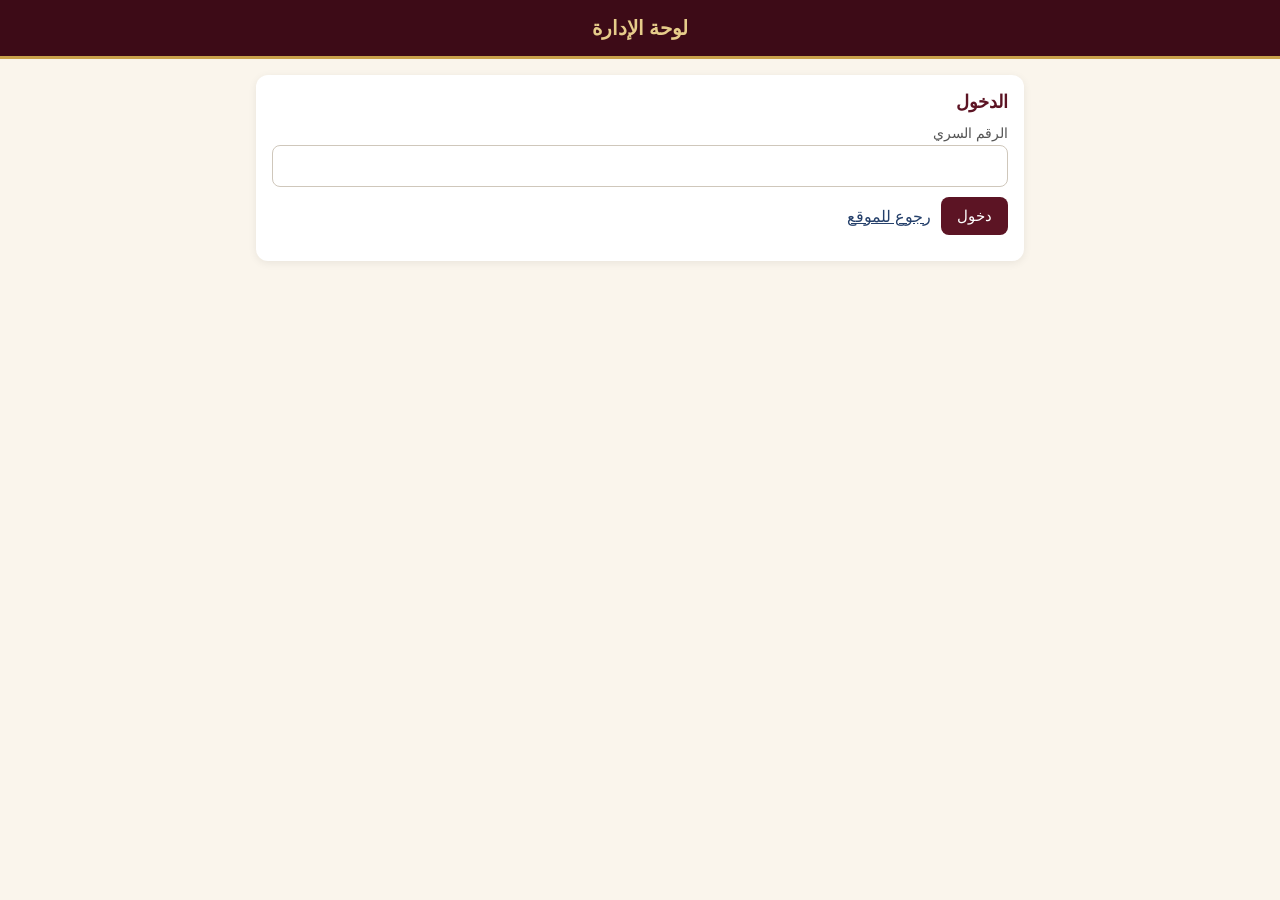
<file: admin.html>
<!DOCTYPE html>
<html lang="ar" dir="rtl">
<head>
<meta charset="UTF-8">
<meta name="viewport" content="width=device-width, initial-scale=1.0">
<meta name="robots" content="noindex">
<title>لوحة الإدارة</title>
<style>
* { box-sizing: border-box; margin: 0; padding: 0; }
body { font-family: Tahoma, Arial, sans-serif; background: #faf5ec; color: #2b2b2b; padding-bottom: 90px; }
.bar { background: #3d0b17; border-bottom: 3px solid #c9a24b; color: #e6cc8a; padding: 16px; text-align: center; font-size: 20px; font-weight: bold; }
.wrap { max-width: 800px; margin: 0 auto; padding: 16px; }
.box { background: #fff; border-radius: 12px; padding: 16px; margin-bottom: 16px; box-shadow: 0 2px 8px rgba(0,0,0,0.07); }
.box h2 { font-size: 18px; margin-bottom: 12px; color: #5c1424; }
label { display: block; font-size: 14px; margin: 10px 0 4px; color: #555; }
input[type=text], input[type=password], input[type=number], input[type=tel] { width: 100%; padding: 11px; font-size: 16px; border: 1px solid #cfc7bb; border-radius: 8px; }
button { cursor: pointer; font-family: inherit; font-size: 15px; border: 0; border-radius: 8px; padding: 10px 16px; background: #5c1424; color: #fff; }
button:disabled { opacity: 0.45; cursor: not-allowed; }
button.gray { background: #8a8f94; }
button.red { background: #b3392f; }
button.gold { background: #c9a24b; }
.row { display: flex; gap: 10px; align-items: center; margin-top: 10px; flex-wrap: wrap; }
.product { border: 1px solid #e3ddd2; border-radius: 10px; padding: 10px; margin-top: 12px; }
.product .fields { display: grid; grid-template-columns: 70px 1fr 90px; gap: 8px; }
.product .acts { display: flex; gap: 8px; align-items: center; flex-wrap: wrap; margin-top: 8px; }
.thumbs { display: flex; gap: 8px; flex-wrap: wrap; margin-top: 8px; }
.thumb { position: relative; width: 74px; height: 74px; border-radius: 8px; overflow: hidden; background: #eee; border: 1px solid #e3ddd2; }
.thumb img { width: 100%; height: 100%; object-fit: cover; display: block; }
.thumb .num { position: absolute; top: 2px; right: 2px; background: rgba(61,11,23,0.75); color: #e6cc8a; font-size: 10px; font-weight: bold; padding: 0 5px; border-radius: 8px; line-height: 15px; }
.thumb .rm { position: absolute; bottom: 2px; left: 2px; background: rgba(179,57,47,0.9); color: #fff; border: none; width: 20px; height: 20px; border-radius: 50%; font-size: 12px; line-height: 20px; padding: 0; text-align: center; }
.thumb.add { display: flex; align-items: center; justify-content: center; border: 1px dashed #c9a24b; background: #fff; color: #c9a24b; font-size: 24px; cursor: pointer; }
.hint { font-size: 12px; color: #8a7a6b; margin-top: 6px; }
select { width: 100%; padding: 11px; font-size: 15px; border: 1px solid #cfc7bb; border-radius: 8px; background: #fff; font-family: inherit; color: #2b2b2b; }
.cat-chip { display: inline-flex; align-items: center; gap: 6px; background: #faf5ec; border: 1px solid #e3ddd2; border-radius: 20px; padding: 6px 8px 6px 14px; font-size: 14px; margin: 4px 6px 0 0; }
.cat-chip button { background: #b3392f; color: #fff; border: none; width: 20px; height: 20px; border-radius: 50%; font-size: 12px; line-height: 20px; padding: 0; text-align: center; }
.cat-add { display: flex; gap: 8px; margin-top: 12px; }
.cat-add input { flex: 1; }
.cat-list { display: flex; flex-wrap: wrap; }
.cat-empty { font-size: 13px; color: #8a7a6b; }
.msg { margin-top: 10px; font-size: 14px; line-height: 1.8; }
.ok { color: #1b7a3b; }
.err { color: #b3392f; }
.savebar { position: fixed; bottom: 0; right: 0; left: 0; background: #fff; border-top: 1px solid #ddd; padding: 12px; text-align: center; }
.savebar button { width: 100%; max-width: 500px; font-size: 17px; padding: 13px; background: #5c1424; border: 1px solid #c9a24b; color: #e6cc8a; }
details summary { cursor: pointer; font-weight: bold; color: #5c1424; }
ol { margin: 10px 20px 0 0; line-height: 2; font-size: 14px; }
a { color: #25406b; }
@media (max-width: 520px) {
  .product .fields { grid-template-columns: 60px 1fr 80px; }
  .thumb, .thumb.add { width: 64px; height: 64px; }
}
</style>
</head>
<body>

<div class="bar">لوحة الإدارة</div>

<div class="wrap" id="loginBox">
  <div class="box">
    <h2>الدخول</h2>
    <label>الرقم السري</label>
    <input type="password" id="pinInput" inputmode="numeric" autocomplete="off">
    <div class="row">
      <button id="loginBtn">دخول</button>
      <a href="index.html">رجوع للموقع</a>
    </div>
    <p class="msg err" id="loginMsg"></p>
  </div>
</div>

<div class="wrap" id="panel" hidden>

  <div class="box">
    <h2>نصوص الموقع</h2>
    <label>العنوان (المربع الأعلى)</label>
    <input type="text" id="fTitle">
    <label>السطر تحت العنوان</label>
    <input type="text" id="fSubtitle">
    <label>السطر الأسفل</label>
    <input type="text" id="fFooter">
  </div>

  <div class="box">
    <h2>رقم الواتساب لجميع المنتجات</h2>
    <label>الرقم بالصيغة الدولية، مثال: 966554645623</label>
    <input type="tel" id="fWhatsapp" inputmode="numeric">
    <p class="msg" id="waHint"></p>
  </div>

  <div class="box">
    <h2>أقسام المتجر</h2>
    <p class="hint">أنشئ أقسام مثل "نسائي" و"رجالي"، وبعدها اختر لكل منتج قسمه من القائمة في بطاقته بالأسفل. المنتج بدون قسم يظهر في "بدون قسم". اضغط على اسم أي قسم لتعديله.</p>
    <div class="cat-list" id="catList"></div>
    <div class="cat-add">
      <input type="text" id="catInput" placeholder="اسم القسم الجديد">
      <button class="gold" id="catAddBtn">إضافة قسم</button>
    </div>
    <p class="msg" id="catMsg"></p>
  </div>

  <div class="box">
    <h2>المنتجات</h2>
    <p class="hint">كل منتج يقبل من صورة وحدة إلى 4 صور. إذا فيه أكثر من صورة، تظهر للعميل قابلة للتنقل يمين ويسار.</p>
    <div id="productsList"></div>
    <div class="row">
      <button class="gold" id="addBtn">+ إضافة منتج جديد</button>
    </div>
  </div>

  <div class="box">
    <h2>تغيير الرقم السري</h2>
    <label>الرقم السري الحالي</label>
    <input type="password" id="pinOld" inputmode="numeric" autocomplete="off">
    <label>الرقم السري الجديد (4 أرقام فأكثر)</label>
    <input type="password" id="pinNew" inputmode="numeric" autocomplete="off">
    <label>أعد كتابة الجديد</label>
    <input type="password" id="pinNew2" inputmode="numeric" autocomplete="off">
    <div class="row"><button id="pinBtn">تغيير الرقم السري</button></div>
    <p class="msg" id="pinMsg"></p>
  </div>

  <div class="box">
    <details id="tokenBox">
      <summary>مفتاح النشر (مرة واحدة فقط على كل جهاز)</summary>
      <ol>
        <li>افتح <a href="https://github.com/settings/personal-access-tokens/new" target="_blank" rel="noopener">صفحة إنشاء المفتاح</a>.</li>
        <li>الاسم: متجر، والمدة: سنة.</li>
        <li>في خانة Repository access اختر Only select repositories ثم underwear-store.</li>
        <li>في Permissions افتح Repository permissions وغيّر Contents إلى Read and write.</li>
        <li>اضغط Generate token وانسخ المفتاح الطويل والصقه هنا.</li>
      </ol>
      <label>المفتاح</label>
      <input type="password" id="tokenInput" autocomplete="off">
      <div class="row">
        <button id="tokenBtn">حفظ المفتاح على هذا الجهاز</button>
        <button class="gray" id="tokenDel">حذف المفتاح</button>
      </div>
      <p class="msg" id="tokenMsg"></p>
    </details>
  </div>

</div>

<div class="savebar" id="saveBar" hidden>
  <button id="saveBtn">حفظ ونشر الموقع</button>
  <p class="msg" id="saveMsg"></p>
</div>

<script>
var OWNER = 'alaqrab009';
var REPO = 'underwear-store';
var BRANCH = 'main';
var MAX_IMAGES = 4;

var data = null;
var pending = {};
var previews = {};

function $(id) { return document.getElementById(id); }

function setMsg(el, text, cls) {
  el.textContent = text;
  el.className = 'msg ' + (cls || '');
}

async function sha256(text) {
  var buf = await crypto.subtle.digest('SHA-256', new TextEncoder().encode(text));
  return Array.from(new Uint8Array(buf)).map(function (b) {
    return b.toString(16).padStart(2, '0');
  }).join('');
}

function toB64(str) {
  return btoa(unescape(encodeURIComponent(str)));
}

function getToken() {
  try { return localStorage.getItem('gh_token') || ''; } catch (e) { return ''; }
}

function ghHeaders(extra) {
  var h = {
    'Authorization': 'Bearer ' + getToken(),
    'Accept': 'application/vnd.github+json'
  };
  for (var k in (extra || {})) { h[k] = extra[k]; }
  return h;
}

function ghUrl(path) {
  return 'https://api.github.com/repos/' + OWNER + '/' + REPO + '/contents/' + path;
}

function normalizePhone(s) {
  var d = String(s).replace(/\D/g, '');
  if (d.indexOf('00') === 0) { d = d.substring(2); }
  if (d.length === 10 && d.indexOf('05') === 0) { d = '966' + d.substring(1); }
  if (d.length === 9 && d.charAt(0) === '5') { d = '966' + d; }
  return d;
}

/* ---------- تحميل البيانات ---------- */

async function loadPublic() {
  var r = await fetch('data.json?t=' + Date.now());
  return r.json();
}

async function loadFresh() {
  if (!getToken()) { return null; }
  try {
    var r = await fetch(ghUrl('data.json') + '?ref=' + BRANCH + '&t=' + Date.now(), {
      headers: ghHeaders({ 'Accept': 'application/vnd.github.raw+json' })
    });
    if (!r.ok) { return null; }
    return await r.json();
  } catch (e) { return null; }
}

function normalizeProducts() {
  if (!Array.isArray(data.categories)) { data.categories = []; }
  data.products.forEach(function (p) {
    if (!p.images) {
      p.images = p.image ? [p.image] : [];
      delete p.image;
    }
    if (typeof p.category !== 'string') { p.category = ''; }
  });
}

/* ---------- الدخول ---------- */

async function login() {
  var pin = $('pinInput').value.trim();
  if (!pin) { return; }
  if (!data) {
    try { data = await loadPublic(); } catch (e) {
      setMsg($('loginMsg'), 'تعذر تحميل البيانات، حدّث الصفحة', 'err');
      return;
    }
  }
  var h = await sha256(pin);
  if (h !== data.pinHash) {
    setMsg($('loginMsg'), 'الرقم السري غير صحيح', 'err');
    return;
  }
  var fresh = await loadFresh();
  if (fresh) { data = fresh; }
  normalizeProducts();
  $('loginBox').hidden = true;
  $('panel').hidden = false;
  $('saveBar').hidden = false;
  fillForm();
  if (!getToken()) { $('tokenBox').open = true; }
}

/* ---------- تعبئة الواجهة ---------- */

function fillForm() {
  $('fTitle').value = data.title;
  $('fSubtitle').value = data.subtitle;
  $('fFooter').value = data.footer;
  $('fWhatsapp').value = data.whatsapp;
  renderCategories();
  renderProducts();
}

/* ---------- الأقسام ---------- */

function renderCategories() {
  var box = $('catList');
  box.innerHTML = '';
  if (data.categories.length === 0) {
    var p = document.createElement('p');
    p.className = 'cat-empty';
    p.textContent = 'ما فيه أقسام بعد. أضف أول قسم من الأسفل.';
    box.appendChild(p);
  }
  data.categories.forEach(function (cat, idx) {
    var chip = document.createElement('span');
    chip.className = 'cat-chip';

    var label = document.createElement('span');
    label.textContent = cat;
    label.title = 'اضغط للتعديل';
    label.style.cursor = 'pointer';
    label.onclick = function () {
      var input = document.createElement('input');
      input.type = 'text';
      input.value = cat;
      input.style.width = Math.max(60, cat.length * 9) + 'px';

      function commit() {
        var newName = input.value.trim();
        if (!newName || newName === cat) { renderCategories(); return; }
        if (data.categories.indexOf(newName) !== -1 && newName !== cat) {
          setMsg($('catMsg'), 'هذا القسم موجود مسبقاً', 'err');
          renderCategories();
          return;
        }
        data.categories[idx] = newName;
        data.products.forEach(function (p) { if (p.category === cat) { p.category = newName; } });
        setMsg($('catMsg'), 'تم تعديل اسم القسم', 'ok');
        renderCategories();
        renderProducts();
      }

      input.onkeydown = function (e) {
        if (e.key === 'Enter') { e.preventDefault(); commit(); }
        if (e.key === 'Escape') { e.preventDefault(); renderCategories(); }
      };
      input.onblur = commit;

      chip.replaceChild(input, label);
      input.focus();
      input.select();
    };
    chip.appendChild(label);

    var del = document.createElement('button');
    del.type = 'button';
    del.textContent = '×';
    del.onclick = function () {
      var inUse = data.products.filter(function (p) { return p.category === cat; }).length;
      var msg = inUse > 0
        ? ('حذف قسم "' + cat + '"؟ ' + inUse + ' منتج فيه راح يرجع بدون قسم.')
        : ('حذف قسم "' + cat + '"؟');
      if (!confirm(msg)) { return; }
      data.categories.splice(idx, 1);
      data.products.forEach(function (p) { if (p.category === cat) { p.category = ''; } });
      renderCategories();
      renderProducts();
    };
    chip.appendChild(del);

    box.appendChild(chip);
  });
}

$('catAddBtn').onclick = function () {
  var name = $('catInput').value.trim();
  var m = $('catMsg');
  if (!name) { setMsg(m, 'اكتب اسم القسم أول', 'err'); return; }
  if (data.categories.indexOf(name) !== -1) { setMsg(m, 'هذا القسم موجود مسبقاً', 'err'); return; }
  data.categories.push(name);
  $('catInput').value = '';
  setMsg(m, 'تم إضافة القسم', 'ok');
  renderCategories();
  renderProducts();
};

$('catInput').addEventListener('keydown', function (e) {
  if (e.key === 'Enter') { e.preventDefault(); $('catAddBtn').click(); }
});

function imgSrc(path) {
  return previews[path] || path || '';
}

function renderProducts() {
  var box = $('productsList');
  box.innerHTML = '';
  data.products.forEach(function (p, i) {
    var el = document.createElement('div');
    el.className = 'product';

    var fields = document.createElement('div');
    fields.className = 'fields';

    var idIn = document.createElement('input');
    idIn.type = 'number';
    idIn.value = p.id;
    idIn.title = 'الرقم';
    idIn.oninput = function () { p.id = parseInt(idIn.value, 10) || 0; };

    var nameIn = document.createElement('input');
    nameIn.type = 'text';
    nameIn.value = p.name;
    nameIn.placeholder = 'اسم المنتج';
    nameIn.oninput = function () { p.name = nameIn.value; };

    var priceIn = document.createElement('input');
    priceIn.type = 'number';
    priceIn.value = p.price;
    priceIn.placeholder = 'السعر';
    priceIn.oninput = function () { p.price = parseFloat(priceIn.value) || 0; };

    fields.appendChild(idIn);
    fields.appendChild(nameIn);
    fields.appendChild(priceIn);

    var catLabel = document.createElement('label');
    catLabel.textContent = 'القسم';
    var catSel = document.createElement('select');
    var noneOpt = document.createElement('option');
    noneOpt.value = '';
    noneOpt.textContent = 'بدون قسم';
    catSel.appendChild(noneOpt);
    data.categories.forEach(function (cat) {
      var opt = document.createElement('option');
      opt.value = cat;
      opt.textContent = cat;
      if (p.category === cat) { opt.selected = true; }
      catSel.appendChild(opt);
    });
    catSel.onchange = function () { p.category = catSel.value; };

    var thumbs = document.createElement('div');
    thumbs.className = 'thumbs';

    function renderThumbs() {
      thumbs.innerHTML = '';
      p.images.forEach(function (path, idx) {
        var t = document.createElement('div');
        t.className = 'thumb';

        var im = document.createElement('img');
        im.src = imgSrc(path);
        t.appendChild(im);

        var num = document.createElement('span');
        num.className = 'num';
        num.textContent = idx + 1;
        t.appendChild(num);

        var rm = document.createElement('button');
        rm.className = 'rm';
        rm.type = 'button';
        rm.textContent = '×';
        rm.onclick = function () {
          p.images.splice(idx, 1);
          renderThumbs();
        };
        t.appendChild(rm);

        thumbs.appendChild(t);
      });

      if (p.images.length < MAX_IMAGES) {
        var addT = document.createElement('div');
        addT.className = 'thumb add';
        addT.textContent = '+';
        addT.onclick = function () { file.click(); };
        thumbs.appendChild(addT);
      }
    }

    var file = document.createElement('input');
    file.type = 'file';
    file.accept = 'image/*';
    file.multiple = true;
    file.style.display = 'none';
    file.onchange = async function () {
      var files = Array.prototype.slice.call(file.files || []);
      file.value = '';
      for (var f = 0; f < files.length; f++) {
        if (p.images.length >= MAX_IMAGES) { break; }
        try {
          var res = await compressImage(files[f]);
          var name = 'images/p' + Date.now() + '_' + f + '.jpg';
          pending[name] = res.b64;
          previews[name] = res.dataUrl;
          p.images.push(name);
        } catch (e) {
          alert('تعذر قراءة إحدى الصور، تم تجاهلها');
        }
      }
      renderThumbs();
    };

    renderThumbs();

    var acts = document.createElement('div');
    acts.className = 'acts';

    var up = document.createElement('button');
    up.className = 'gray';
    up.textContent = '↑';
    up.onclick = function () { moveProduct(i, -1); };

    var down = document.createElement('button');
    down.className = 'gray';
    down.textContent = '↓';
    down.onclick = function () { moveProduct(i, 1); };

    var del = document.createElement('button');
    del.className = 'red';
    del.textContent = 'حذف المنتج';
    del.onclick = function () {
      if (confirm('حذف المنتج رقم ' + p.id + '؟')) {
        data.products.splice(i, 1);
        renderProducts();
      }
    };

    acts.appendChild(up);
    acts.appendChild(down);
    acts.appendChild(del);

    el.appendChild(fields);
    el.appendChild(catLabel);
    el.appendChild(catSel);
    el.appendChild(thumbs);
    el.appendChild(acts);
    el.appendChild(file);
    box.appendChild(el);
  });
}

function moveProduct(i, dir) {
  var j = i + dir;
  if (j < 0 || j >= data.products.length) { return; }
  var t = data.products[i];
  data.products[i] = data.products[j];
  data.products[j] = t;
  renderProducts();
}

$('addBtn').onclick = function () {
  var max = 0;
  data.products.forEach(function (p) { if (p.id > max) { max = p.id; } });
  data.products.push({ id: max + 1, name: '', price: 0, category: '', images: [] });
  renderProducts();
  window.scrollTo(0, document.body.scrollHeight);
};

/* ---------- ضغط الصور ---------- */

function compressImage(file) {
  return new Promise(function (resolve, reject) {
    var reader = new FileReader();
    reader.onerror = reject;
    reader.onload = function () {
      var img = new Image();
      img.onerror = reject;
      img.onload = function () {
        var max = 1000;
        var w = img.width;
        var h = img.height;
        if (w > max || h > max) {
          if (w >= h) { h = Math.round(h * max / w); w = max; }
          else { w = Math.round(w * max / h); h = max; }
        }
        var c = document.createElement('canvas');
        c.width = w;
        c.height = h;
        var ctx = c.getContext('2d');
        ctx.fillStyle = '#ffffff';
        ctx.fillRect(0, 0, w, h);
        ctx.drawImage(img, 0, 0, w, h);
        var url = c.toDataURL('image/jpeg', 0.85);
        resolve({ dataUrl: url, b64: url.split(',')[1] });
      };
      img.src = reader.result;
    };
    reader.readAsDataURL(file);
  });
}

/* ---------- الواتساب ---------- */

$('fWhatsapp').oninput = function () {
  var n = normalizePhone($('fWhatsapp').value);
  if (/^\d{11,15}$/.test(n)) {
    setMsg($('waHint'), 'سيُحفظ كـ: ' + n, 'ok');
  } else {
    setMsg($('waHint'), 'الرقم غير مكتمل', 'err');
  }
};

/* ---------- الرقم السري ---------- */

$('pinBtn').onclick = async function () {
  var m = $('pinMsg');
  var oldH = await sha256($('pinOld').value.trim());
  var n1 = $('pinNew').value.trim();
  var n2 = $('pinNew2').value.trim();
  if (oldH !== data.pinHash) { setMsg(m, 'الرقم السري الحالي غير صحيح', 'err'); return; }
  if (n1.length < 4) { setMsg(m, 'الرقم الجديد قصير، لازم 4 أرقام فأكثر', 'err'); return; }
  if (n1 !== n2) { setMsg(m, 'الرقمان غير متطابقين', 'err'); return; }
  data.pinHash = await sha256(n1);
  $('pinOld').value = '';
  $('pinNew').value = '';
  $('pinNew2').value = '';
  setMsg(m, 'تم التغيير، اضغط "حفظ ونشر الموقع" لتثبيته', 'ok');
};

/* ---------- مفتاح النشر ---------- */

$('tokenBtn').onclick = function () {
  var t = $('tokenInput').value.trim();
  if (!t) { setMsg($('tokenMsg'), 'الصق المفتاح أول', 'err'); return; }
  try {
    localStorage.setItem('gh_token', t);
    $('tokenInput').value = '';
    setMsg($('tokenMsg'), 'تم حفظ المفتاح على هذا الجهاز', 'ok');
  } catch (e) {
    setMsg($('tokenMsg'), 'المتصفح منع الحفظ، افتح اللوحة من متصفح عادي', 'err');
  }
};

$('tokenDel').onclick = function () {
  try { localStorage.removeItem('gh_token'); } catch (e) {}
  setMsg($('tokenMsg'), 'تم حذف المفتاح من هذا الجهاز', 'ok');
};

/* ---------- الحفظ والنشر ---------- */

function sleep(ms) { return new Promise(function (res) { setTimeout(res, ms); }); }

/* يميّز بين مفتاح غير صحيح (401 أو 403 برسالة "Bad credentials"/صلاحيات)
   وبين تحديد مؤقت من جتهاب بسبب كثرة الطلبات (403 مع ذكر "rate limit"),
   والثاني يستاهل إعادة محاولة بدل اعتباره مفتاح خاطئ. */
async function isRateLimit(res) {
  try {
    var j = await res.clone().json();
    var msg = (j && j.message) ? j.message.toLowerCase() : '';
    return msg.indexOf('rate limit') !== -1 || msg.indexOf('abuse') !== -1;
  } catch (e) { return false; }
}

async function requestWithRetry(url, options) {
  var attempts = 0;
  while (true) {
    attempts++;
    var res = await fetch(url, options);
    if (res.status === 403 && await isRateLimit(res) && attempts < 5) {
      await sleep(attempts * 2500);
      continue;
    }
    return res;
  }
}

async function throwFor403(res) {
  if (await isRateLimit(res)) { throw new Error('ratelimit'); }
  throw new Error('auth');
}

async function putFile(path, b64, message) {
  var sha;
  var g = await requestWithRetry(ghUrl(path) + '?ref=' + BRANCH + '&t=' + Date.now(), { headers: ghHeaders() });
  if (g.status === 200) { sha = (await g.json()).sha; }
  else if (g.status === 401) { throw new Error('auth'); }
  else if (g.status === 403) { await throwFor403(g); }
  else if (g.status !== 404) { throw new Error('get ' + g.status); }

  var body = { message: message, content: b64, branch: BRANCH };
  if (sha) { body.sha = sha; }
  var r = await requestWithRetry(ghUrl(path), {
    method: 'PUT',
    headers: ghHeaders({ 'Content-Type': 'application/json' }),
    body: JSON.stringify(body)
  });
  if (r.status === 401) { throw new Error('auth'); }
  if (r.status === 403) { await throwFor403(r); }
  if (!r.ok) { throw new Error('put ' + r.status); }
}

$('saveBtn').onclick = async function () {
  var m = $('saveMsg');
  var btn = $('saveBtn');

  data.title = $('fTitle').value.trim();
  data.subtitle = $('fSubtitle').value.trim();
  data.footer = $('fFooter').value.trim();
  var phone = normalizePhone($('fWhatsapp').value);

  if (!data.title) { setMsg(m, 'العنوان فاضي', 'err'); return; }
  if (!/^\d{11,15}$/.test(phone)) { setMsg(m, 'رقم الواتساب غير صحيح', 'err'); return; }
  data.whatsapp = phone;

  var ids = {};
  for (var i = 0; i < data.products.length; i++) {
    var p = data.products[i];
    if (!p.name.trim()) { setMsg(m, 'المنتج رقم ' + p.id + ' بدون اسم', 'err'); return; }
    if (!p.images || !p.images.length) { setMsg(m, 'المنتج رقم ' + p.id + ' بدون صورة', 'err'); return; }
    if (!p.id || ids[p.id]) { setMsg(m, 'الرقم ' + p.id + ' مكرر أو غير صحيح', 'err'); return; }
    ids[p.id] = true;
  }

  if (!getToken()) {
    setMsg(m, 'ما فيه مفتاح نشر على هذا الجهاز، أضفه من القسم الأخير', 'err');
    $('tokenBox').open = true;
    return;
  }

  btn.disabled = true;
  try {
    var used = {};
    data.products.forEach(function (p) {
      p.images.forEach(function (path) { used[path] = true; });
    });
    var names = Object.keys(pending).filter(function (n) { return used[n]; });

    for (var k = 0; k < names.length; k++) {
      setMsg(m, 'رفع الصورة ' + (k + 1) + ' من ' + names.length + '...', '');
      await putFile(names[k], pending[names[k]], 'إضافة صورة منتج');
      delete pending[names[k]];
      if (k < names.length - 1) { await sleep(600); }
    }

    setMsg(m, 'حفظ البيانات...', '');
    var clean = {
      title: data.title,
      subtitle: data.subtitle,
      footer: data.footer,
      whatsapp: data.whatsapp,
      pinHash: data.pinHash,
      categories: data.categories.slice(),
      products: data.products.map(function (p) {
        return { id: p.id, name: p.name.trim(), price: p.price, category: p.category || '', images: p.images.slice() };
      })
    };
    await putFile('data.json', toB64(JSON.stringify(clean, null, 2)), 'تحديث بيانات الموقع');

    setMsg(m, 'تم الحفظ. التغييرات تظهر للعملاء بعد دقيقة تقريباً', 'ok');
  } catch (e) {
    if (e.message === 'auth') {
      setMsg(m, 'المفتاح غير صحيح أو ما عنده صلاحية الكتابة. أنشئ مفتاح جديد', 'err');
      $('tokenBox').open = true;
    } else if (e.message === 'ratelimit') {
      setMsg(m, 'جيت هاب أوقف الطلبات مؤقتاً بسبب كثرتها. انتظر دقيقة واضغط "حفظ ونشر الموقع" مرة ثانية، الصور اللي رفعت لن تُرفع مرتين', 'err');
    } else {
      setMsg(m, 'فشل الحفظ (' + e.message + '). تأكد من الإنترنت وحاول مرة ثانية', 'err');
    }
  }
  btn.disabled = false;
};

/* ---------- بداية الصفحة ---------- */

$('loginBtn').onclick = login;
$('pinInput').addEventListener('keydown', function (e) { if (e.key === 'Enter') { login(); } });
loadPublic().then(function (d) { data = d; }).catch(function () {});
</script>
</body>
</html>
</file>
